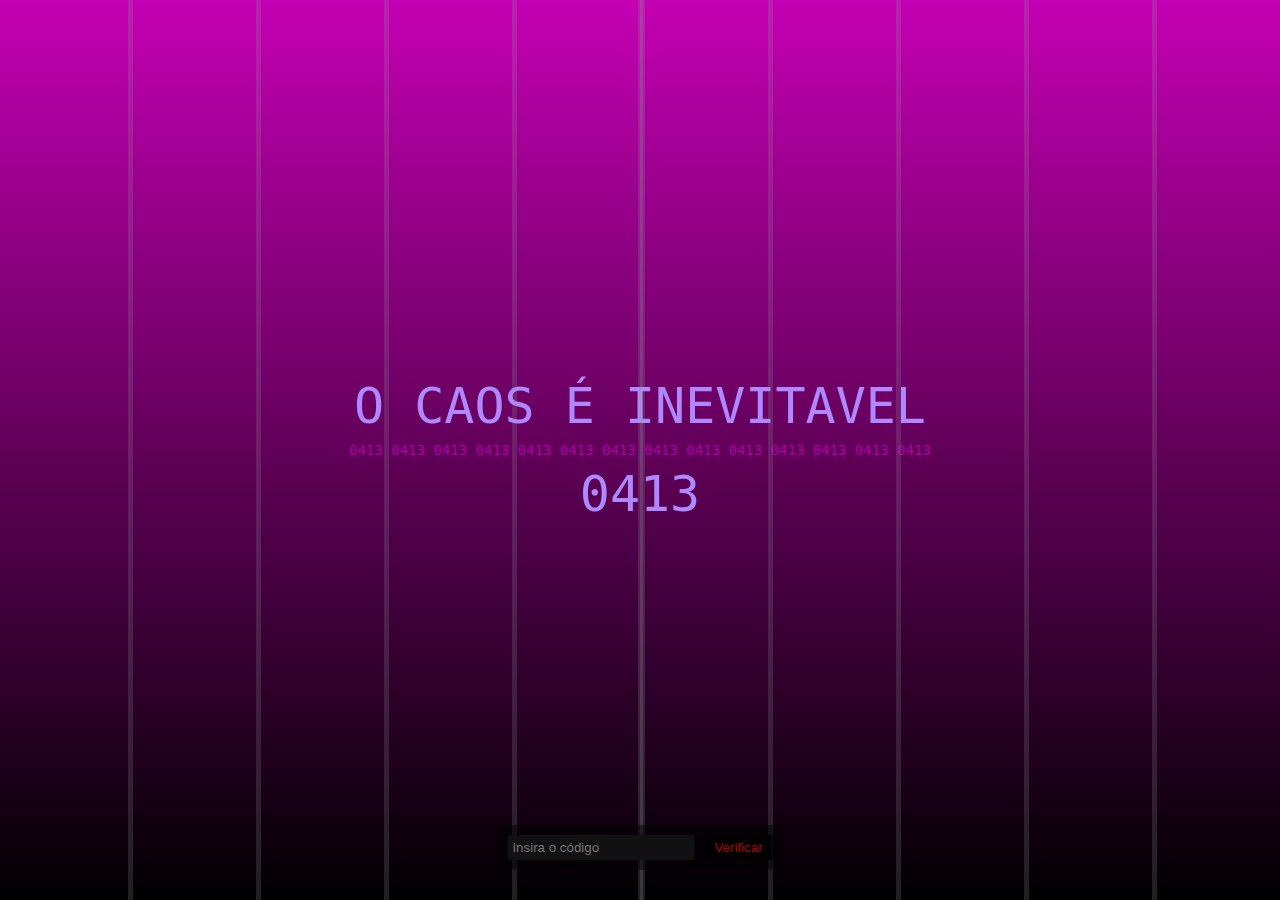
<file: Novo teste/index.html>
<!DOCTYPE html>
<html>
<head>
<style>
  body {
    margin: 0;
    display: flex;
    justify-content: center;
    align-items: center;
    min-height: 100vh;
    background-color: #000;
    overflow: hidden;
  }
  body {
    background: linear-gradient(to bottom, #c400b3, #000000);
    color: #af87ff;
    font-family: monospace;
    text-align: center;
    overflow: hidden;
    margin: 0;
    padding: 0;
  }

  .matrix-container {
    position: absolute;
    width: 100%;
    height: 100%;
    display: flex;
    flex-direction: column;
    justify-content: center;
    align-items: center;
  }

  .matrix-code {
    font-size: 14px;
    line-height: 2;
    color: rgba(255, 0, 255, 0.473);
    animation: codeAnimation 15s linear infinite;
  }

  @keyframes codeAnimation {
    0% {
      transform: translateY(0);
    }
    100% {
      transform: translateY(-1500px);
    }
  }

  .matrix-ray {
    position:absolute;
    width: 5px;
    height: 100%;
    background: rgba(150, 161, 167, 0.2);
    animation: rayAnimation 10s linear infinite;
  }

  @keyframes rayAnimation {
    0%,
    100% {
      opacity: 0.8;
      transform: scaleY(0);
      transform: scalex(0);
    }
    50% {
      opacity: 4;
      transform: scaleY(1);
      transform: scalex(5);
    }
  }

  .matrix-words {
    display: flex;
    flex-direction: column;
    align-items: center;
    justify-content: center;
    position: absolute;
    top: 0;
    left: 0;
    width: 100%;
    height: 100%;
    pointer-events: none;
  }

  .matrix-words span {
    font-size: 50px;
    margin: 15px;
  }

  .input-section {
    position: absolute;
    bottom: 30px;
    left: 50%;
    transform: translateX(-50%);
    background-color: rgba(0, 0, 0, 0.5);
    padding: 10px;
    border-radius: 5px;
    display: flex;
    align-items: center;
  }

  .input-field {
    padding: 5px;
    border: none;
    background-color: #111;
    color: #fff;
    border-radius: 3px;
    margin-right: 10px;
  }

  .input-button {
    background-color: #000000;
    border: none;
    padding: 5px 10px;
    border-radius: 3px;
    color: #b10000;
    cursor: pointer;
  }

  /* Tela de Parabéns */
  .congrats-container {
    position: absolute;
    position: center;
    width: 100%;
    height: 100%;
    display: flex;
    justify-content: center;
    align-items: center;
    background: linear-gradient(to bottom, #000000, #330066);
    color: linear-gradient(to bottom, #000000, #330066);
    font-family: monospace;
    text-align: center;
    animation: fadeIn 2s ease-in-out forwards;
  }

  .congrats-text {
    font-size: 120px;
    animation: pulse 1.5s ease-in-out infinite;
  }

  @keyframes fadeIn {
    from {
      opacity: 0;
    }
    to {
      opacity: 1;
    }
  }

  @keyframes pulse {
    0%, 100% {
      transform: scale(1);
    }
    50% {
      transform: scale(1.1);
    }
  }
</style>
</head>
<body>
  <div class="matrix-container">
    <div class="matrix-code">
      0413 0413 0413 0413 0413 0413 0413 0413 0413 0413 0413 0413 0413 0413
    </div>
    <div class="matrix-words">
      <span>O CAOS É INEVITAVEL</span>
      <span>0413</span>
    </div>
    <div class="matrix-ray"></div>
    <div class="matrix-ray" style="left: 10%"></div>
    <div class="matrix-ray" style="left: 20%"></div>
    <div class="matrix-ray" style="left: 30%"></div>
    <div class="matrix-ray" style="left: 40%"></div>
    <div class="matrix-ray" style="left: 50%"></div>
    <div class="matrix-ray" style="left: 60%"></div>
    <div class="matrix-ray" style="left: 70%"></div>
    <div class="matrix-ray" style="left: 80%"></div>
    <div class="matrix-ray" style="left: 90%"></div>
    <div class="input-section">
      <input id="userInput" class="input-field" type="text" placeholder="Insira o código">
      <button class="input-button" onclick="checkText()">Verificar</button>
    </div>
    <div id="confirmation" style="display: none">
      <img src="./SPOILER_image.png" alt="acertou" />
    </div>
    <div id="warning" style="display: none; color: rgb(255, 0, 0); font-size: 50px">
      ERROR b82341ggh562
    </div>
    <div class="congrats-container" id="congratsContainer" style="display: none">
      <div class="congrats-text">Parabéns, você passou no último teste!</div>
    </div>
    <div class="error-text" id="errorText" style="display: none; color: rgb(255, 0, 0); font-size: 30px">
      Ta errado otário, tenta denovo!
    </div>
  </div>

  <script>
    function checkText() {
      const userInput = document.getElementById("userInput").value
      const correctText = "TextoCorreto" // Coloque o texto correto aqui

      if (userInput === correctText) {
        document.getElementById("confirmation").style.display = "block"
        document.getElementById("warning").style.display = "none"
        document.getElementById("congratsContainer").style.display = "block"
        document.getElementById("errorText").style.display = "none"
      } else {
        document.getElementById("confirmation").style.display = "none"
        document.getElementById("warning").style.display = "block"
        document.getElementById("congratsContainer").style.display = "none"
        document.getElementById("errorText").style.display = "block"
      }
    }
  </script>
</body>
</html>
</file>
